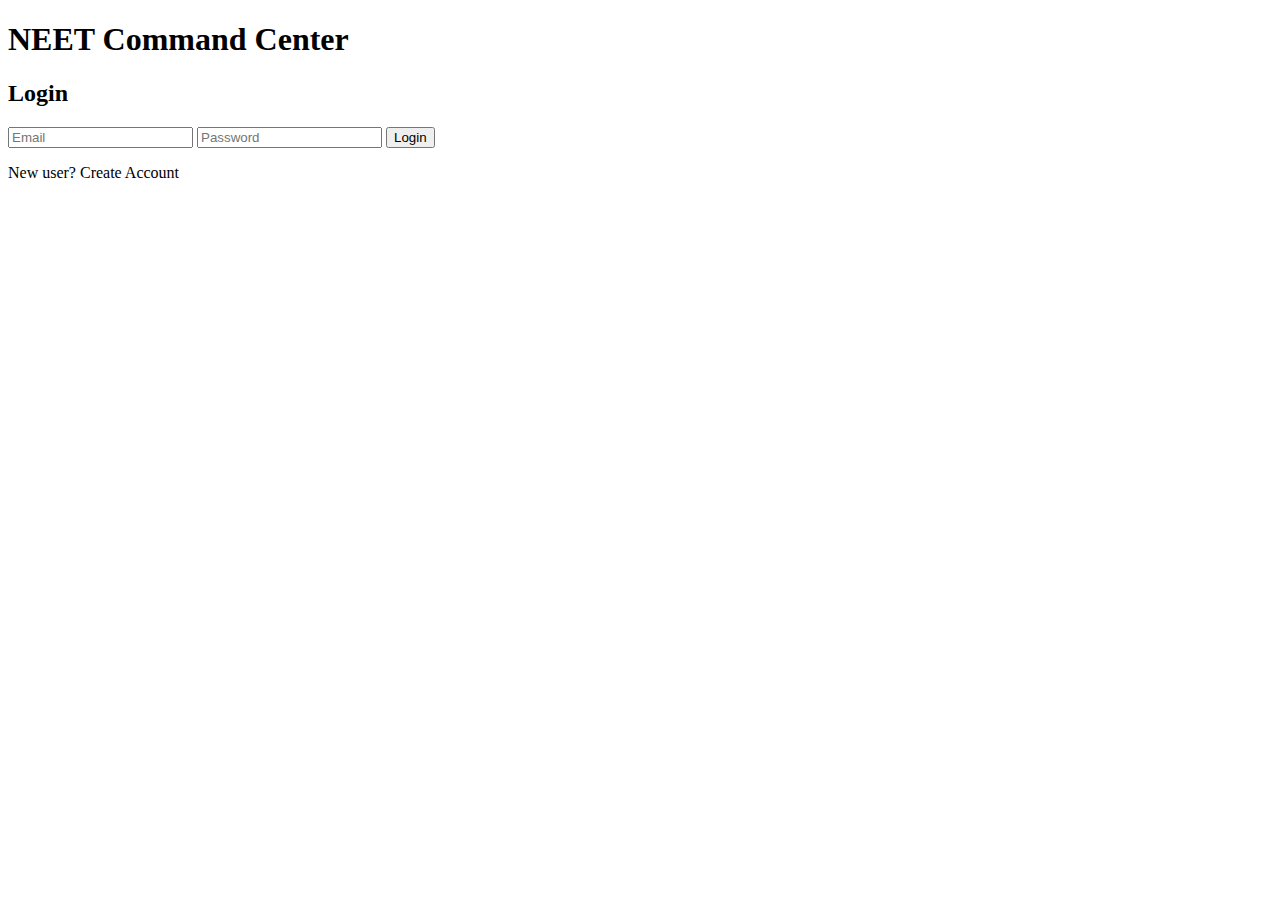
<file: index.html>
<!DOCTYPE html>
<html>
<head>
  <title>NCC Login</title>

  <!-- CSS -->
  <link rel="stylesheet" href="css/style.css">
</head>

<body>

  <h1>NEET Command Center</h1>

  <div class="login-box">

    <h2>Login</h2>

    <input type="email" id="email" placeholder="Email">

    <input type="password" id="password" placeholder="Password">

    <button id="loginBtn">Login</button>

    <p>New user? <span id="signupBtn">Create Account</span></p>

  </div>

  <script type="module" src="js/auth.js"></script>

</body>
</html>
</file>
<file: css/style.css>

</file>
